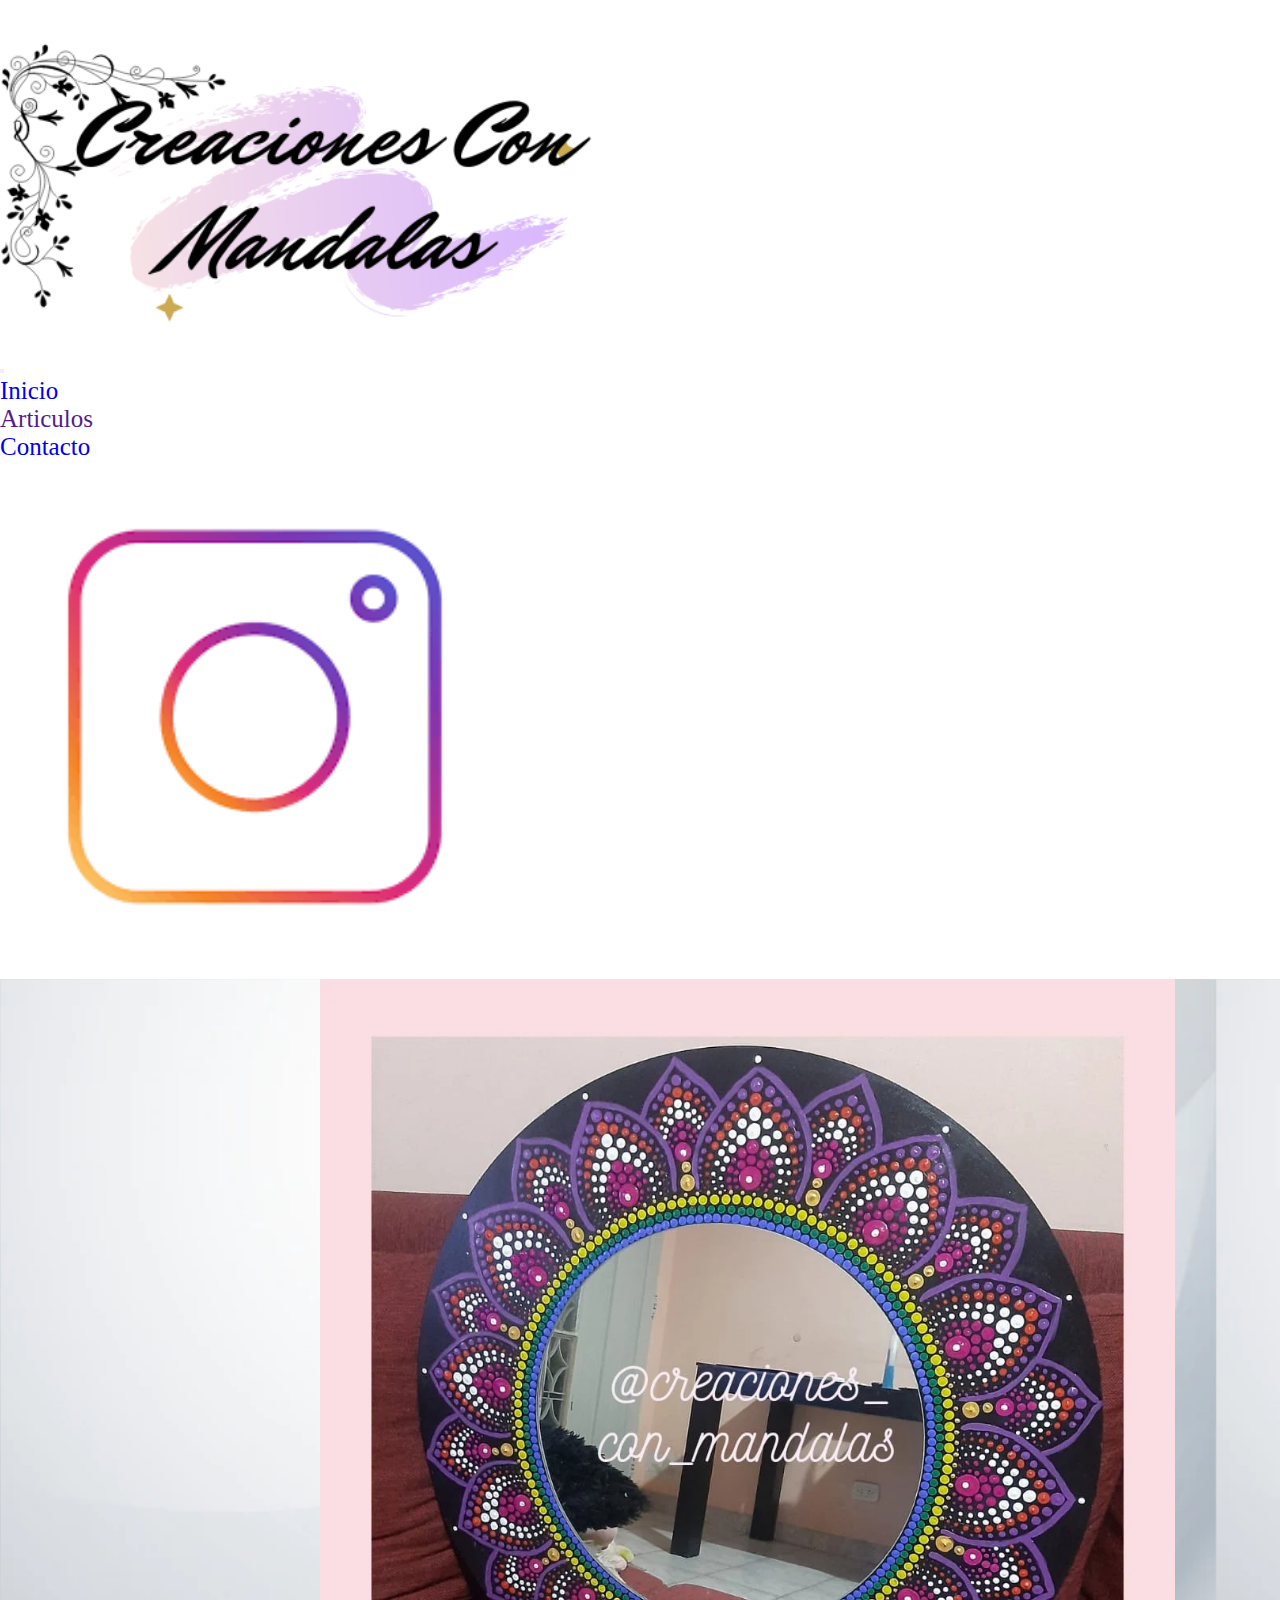
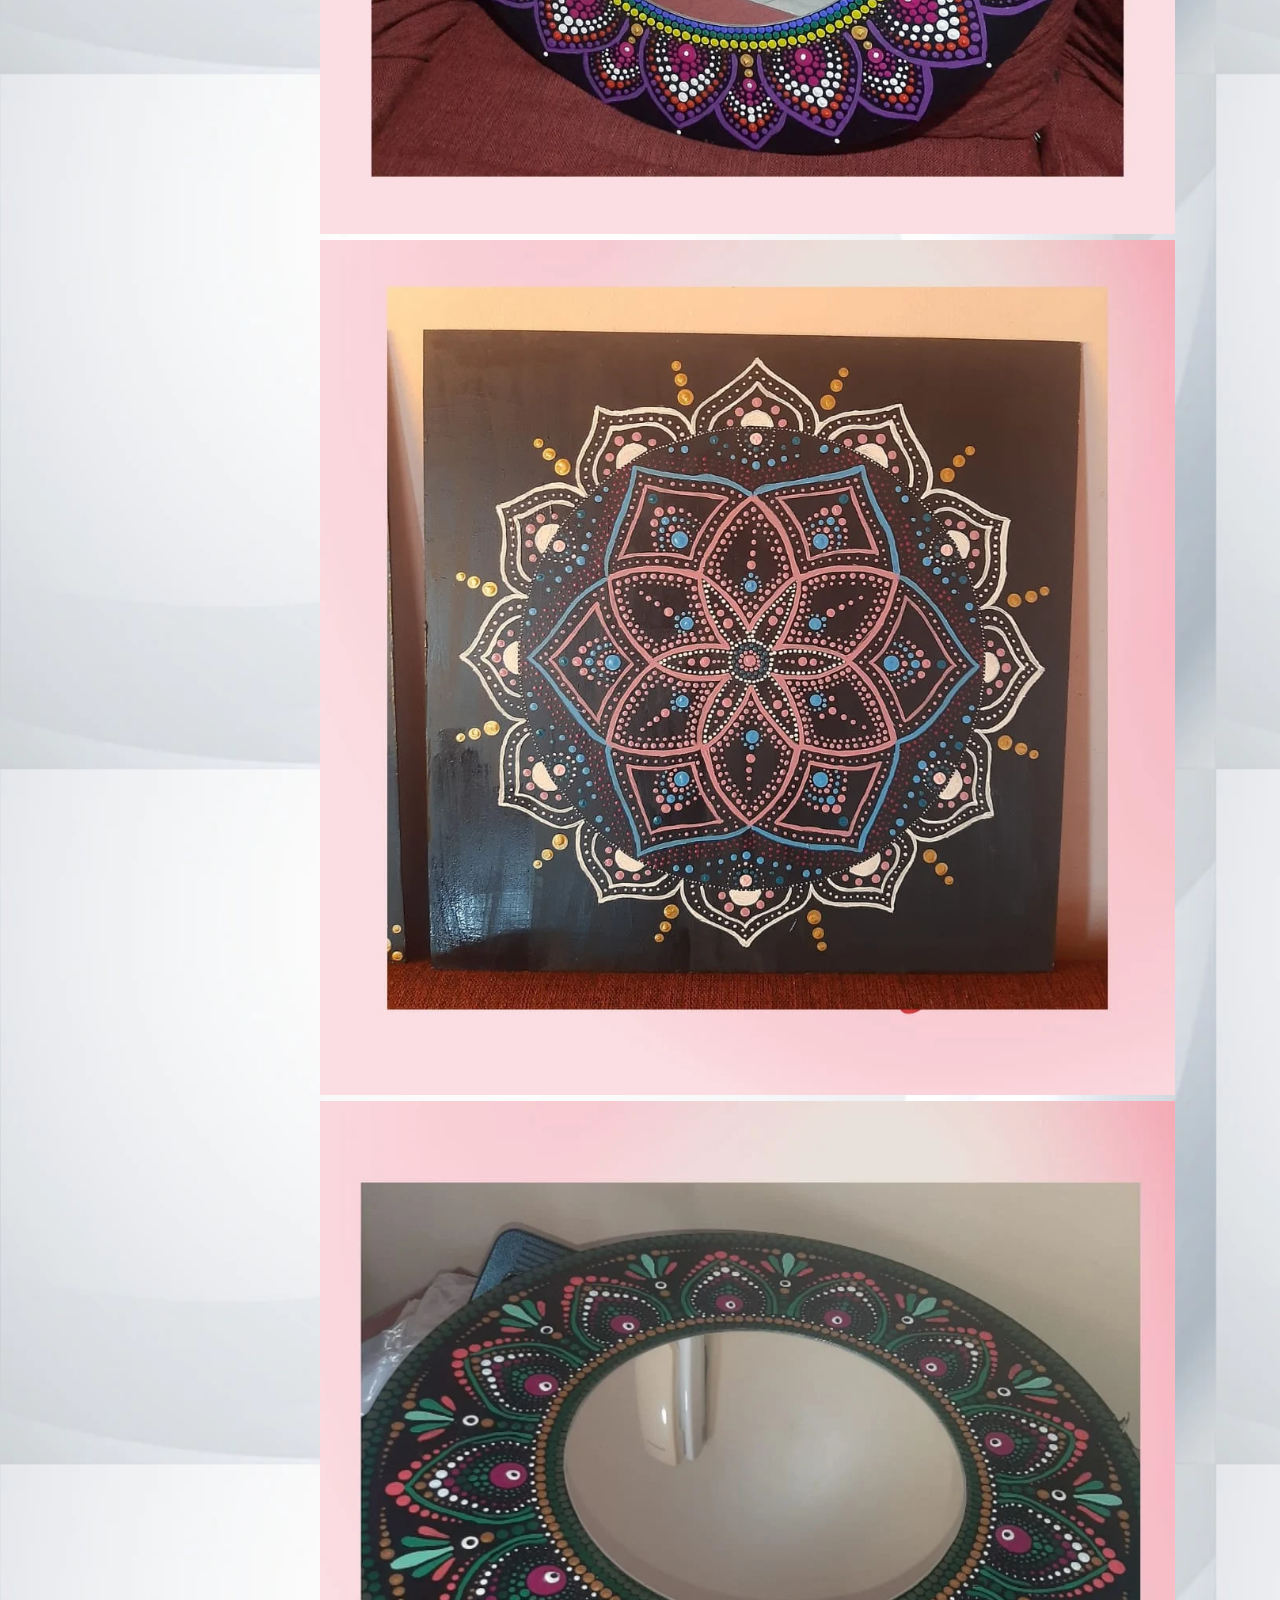
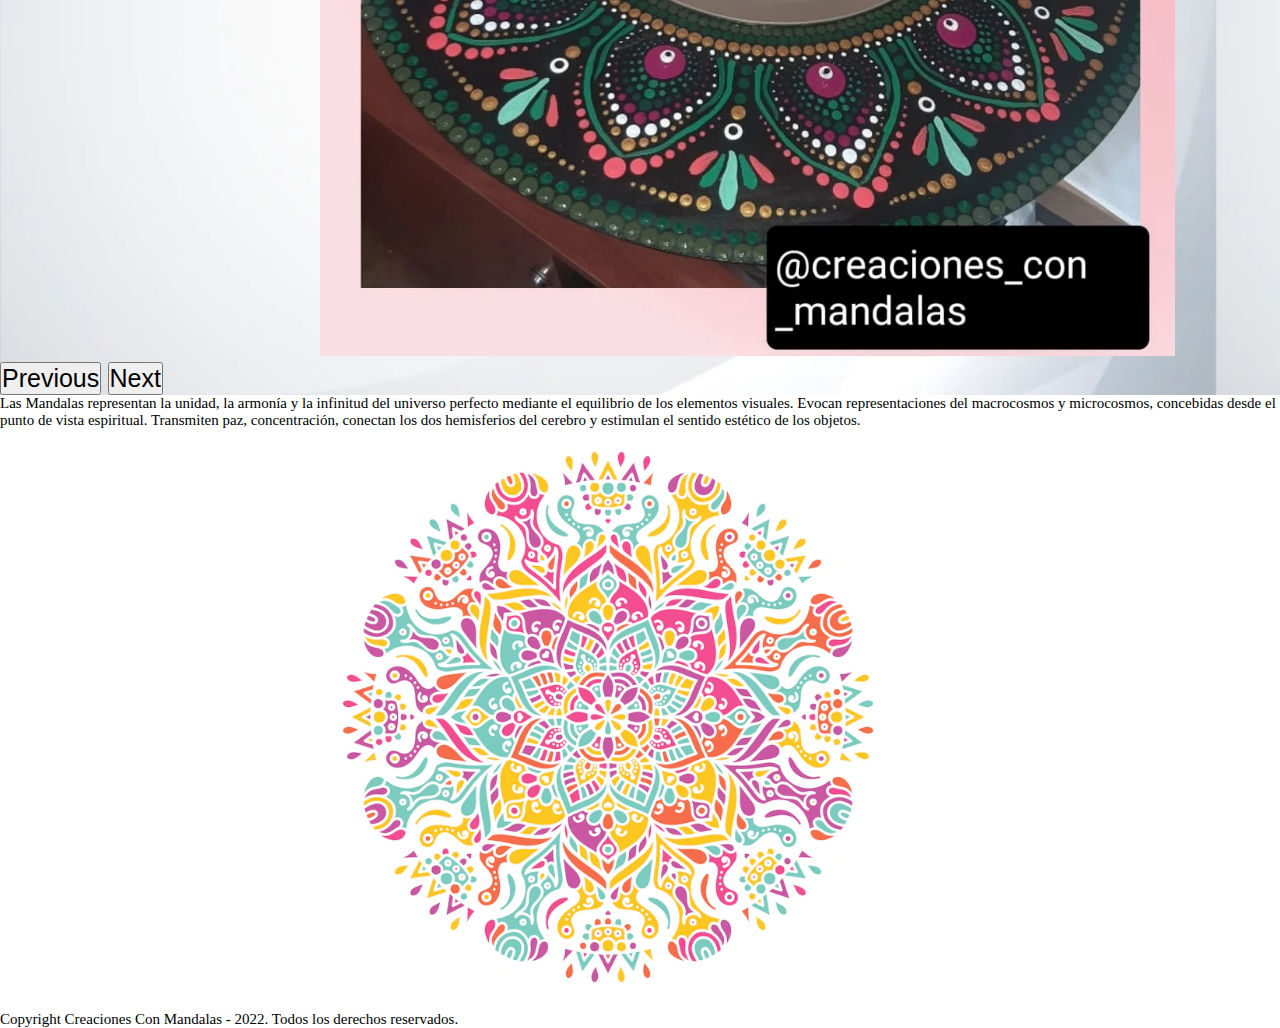
<file: index.html>
<!DOCTYPE html>
<html lang="en">
<head>
    <meta charset="UTF-8">
    <meta http-equiv="X-UA-Compatible" content="IE=edge">
    <meta name="viewport" content="width=device-width, initial-scale=1.0">
    <meta name="description" content="Cuadros y espejos decorativos, artesanales, para darle armonía a tu hogar">
    <!-- CSS only -->
    <link href="https://cdn.jsdelivr.net/npm/bootstrap@5.2.2/dist/css/bootstrap.min.css" rel="stylesheet" integrity="sha384-Zenh87qX5JnK2Jl0vWa8Ck2rdkQ2Bzep5IDxbcnCeuOxjzrPF/et3URy9Bv1WTRi" crossorigin="anonymous">
    <link rel="stylesheet" href="./styles/styless.css">
    <link rel="shorcut icon" href="./imagenes/Logo.png">
    <title>Creaciones Con Mandalas</title>
</head>
<body class="container-fluid">
    <section class="row">
    <section class="col">
        
<img class="logoIndex" src="./imagenes/Logo2.png" alt="img">
    </section>
<section class="col">
    <nav class="navbar navbar-expand-md navbar">
        <button
          class="navbar-toggler"
          type="button"
          data-bs-toggle="collapse"
          data-bs-target="#navbarTogglerDemo01"
          aria-controls="navbarTogglerDemo01"
          aria-expanded="false"
          aria-label="Toggle navigation"
        >
          <span class="navbar-toggler-icon"></span>
        </button>
        <div class="collapse navbar-collapse" id="navbarTogglerDemo01">
          <ul class="navbar-nav me-auto mb-2 mb-lg-0">
            <li class="nav-item">
              <a class="nav-link" href="./index.html">Inicio</a>
            </li>
            <li class="nav-item">
              <a class="nav-link" href="">Articulos</a>
            </li>

            <li class="nav-item">
              <a class="nav-link" href="./pages/Contacto.html">Contacto</a>
            </li>
          </ul>
             <a href="https://www.instagram.com/creaciones_con_mandalas/">   
          <img class="igLogo" src="./imagenes/instagramLogo.png" alt="Img">
        </a>
       
       </section>
  </section>
 
  <div class="cuerpoIndex">
  <div id="carouselExampleFade" class="carousel slide carousel-fade" data-bs-ride="carousel">
    <div class="carousel-inner">
      <div class="carousel-item active">
        <img class="imgCarrusel" src="./imagenes/Espejo1.webp" class="d-block w-100" alt="img">
      </div>
      <div class="carousel-item">
        <img class="imgCarrusel" src="./imagenes/Cuadros5.webp" class="d-block w-100" alt="img">
      </div>
      <div class="carousel-item">
        <img class="imgCarrusel" src="./imagenes/Espejo5.webp" class="d-block w-100" alt="img">
      </div>
    </div>
    <button class="carousel-control-prev" type="button" data-bs-target="#carouselExampleFade" data-bs-slide="prev">
      <span class="carousel-control-prev-icon" aria-hidden="true"></span>
      <span class="visually-hidden">Previous</span>
    </button>
    <button class="carousel-control-next" type="button" data-bs-target="#carouselExampleFade" data-bs-slide="next">
      <span class="carousel-control-next-icon" aria-hidden="true"></span>
      <span class="visually-hidden">Next</span>
    </button>
  </div>
</div>

<section class="row">
  <section class="col p-2">
    <p class="fw-semibold fs-6">Las Mandalas representan la unidad, la armonía y la infinitud del universo perfecto mediante el equilibrio de los elementos 
      visuales.
      Evocan representaciones del macrocosmos y microcosmos, concebidas desde el punto de vista espiritual.
      Transmiten paz, concentración, conectan los dos hemisferios del cerebro y estimulan el sentido estético de los objetos.
     
    </p>

<img class="mandalaIndex" src="./imagenes/Mandala fondo blanco.webp" alt="img">



  
<footer>
  <p class="C">Copyright Creaciones Con Mandalas - 2022. Todos los derechos reservados.</p>
</footer>


    <!-- JavaScript Bundle with Popper -->
<script src="https://cdn.jsdelivr.net/npm/bootstrap@5.2.2/dist/js/bootstrap.bundle.min.js" integrity="sha384-OERcA2EqjJCMA+/3y+gxIOqMEjwtxJY7qPCqsdltbNJuaOe923+mo//f6V8Qbsw3" crossorigin="anonymous"></script>
</body>
</html>
</file>
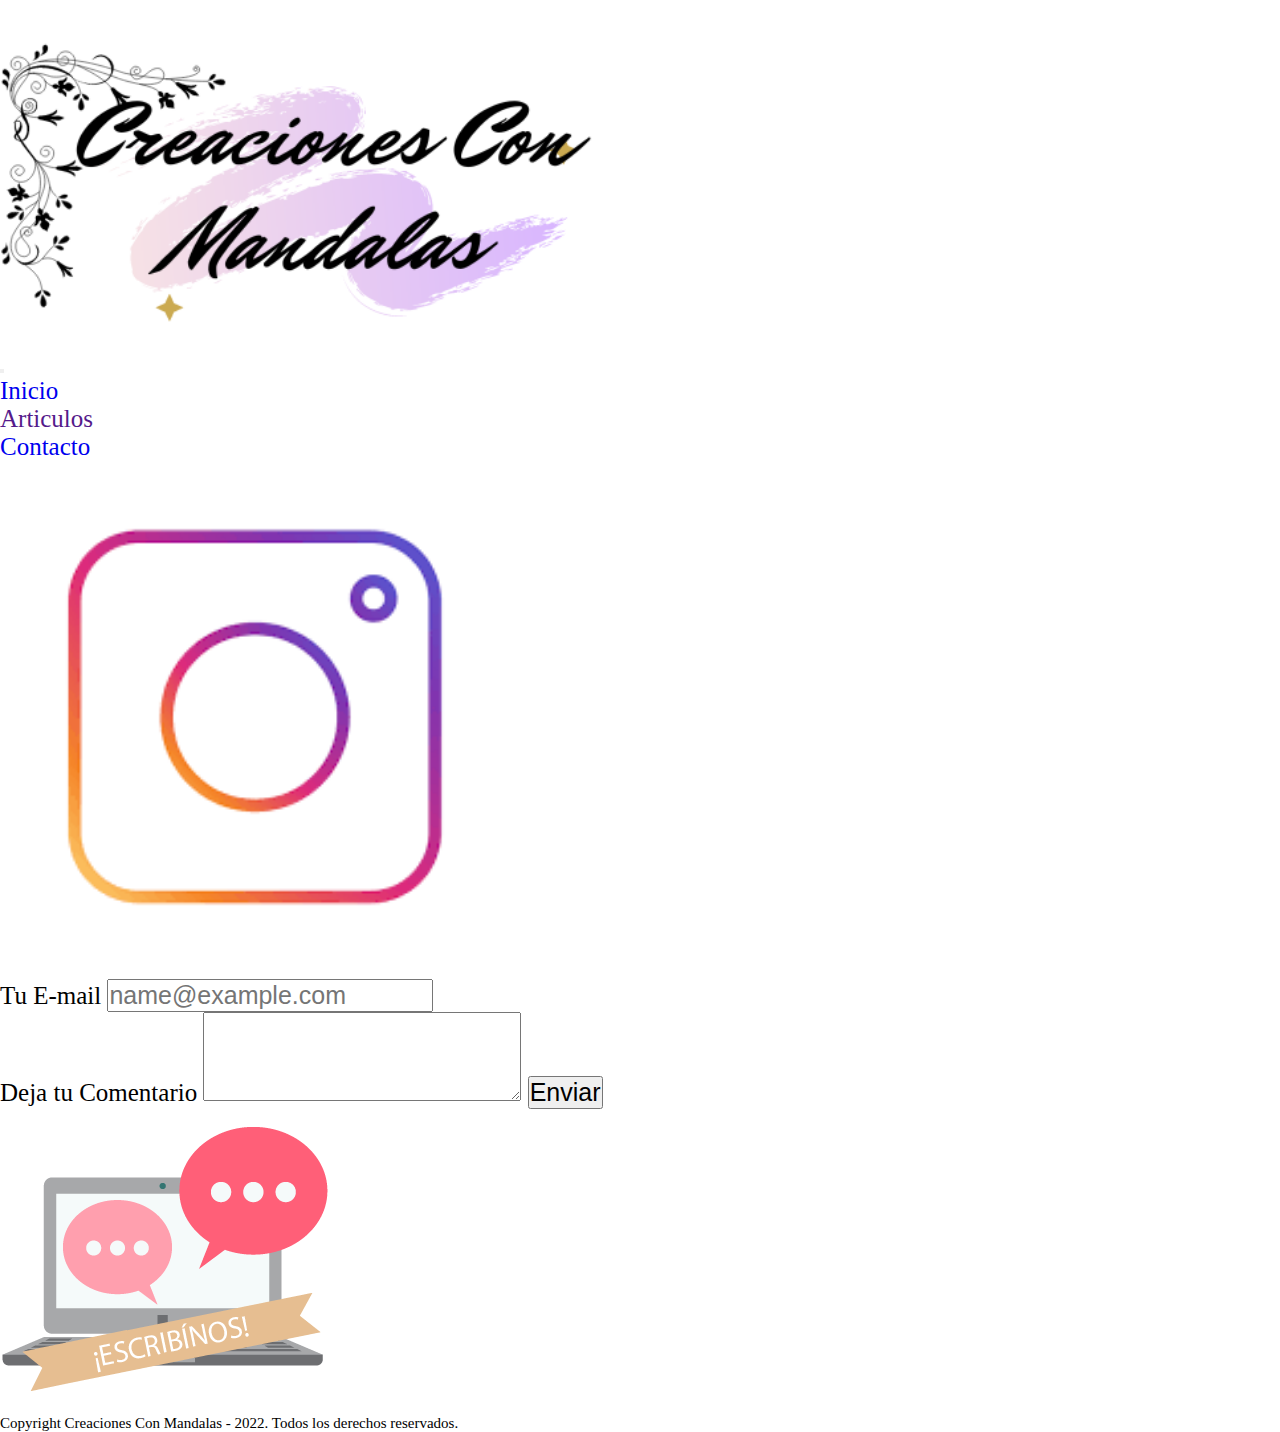
<file: pages/Contacto.html>
<!DOCTYPE html>
<html lang="en">
<head>
    <meta charset="UTF-8">
    <meta http-equiv="X-UA-Compatible" content="IE=edge">
    <meta name="viewport" content="width=device-width, initial-scale=1.0">
    <meta name="description" content="Cuadros y espejos decorativos, artesanales, para darle armonía a tu hogar">
    <!-- CSS only -->
    <link href="https://cdn.jsdelivr.net/npm/bootstrap@5.2.2/dist/css/bootstrap.min.css" rel="stylesheet" integrity="sha384-Zenh87qX5JnK2Jl0vWa8Ck2rdkQ2Bzep5IDxbcnCeuOxjzrPF/et3URy9Bv1WTRi" crossorigin="anonymous">
    <link rel="stylesheet" href="../styles/styless.css">
    <link rel="shorcut icon" href="../imagenes/Logo.png">
    <title>Creaciones Con Mandalas</title>
</head>
<body class="container-fluid">
    <section class="row">
    <section class="col">
        
<img class="logoIndex" src="../imagenes/Logo2.png" alt="img">
    </section>
<section class="col">
    <nav class="navbar navbar-expand-md navbar">
        <button
          class="navbar-toggler"
          type="button"
          data-bs-toggle="collapse"
          data-bs-target="#navbarTogglerDemo01"
          aria-controls="navbarTogglerDemo01"
          aria-expanded="false"
          aria-label="Toggle navigation"
        >
          <span class="navbar-toggler-icon"></span>
        </button>
        <div class="collapse navbar-collapse" id="navbarTogglerDemo01">
          <ul class="navbar-nav me-auto mb-2 mb-lg-0">
            <li class="nav-item">
              <a class="nav-link" href="../index.html">Inicio</a>
            </li>
            <li class="nav-item">
              <a class="nav-link" href="">Articulos</a>
            </li>

            <li class="nav-item">
              <a class="nav-link" href="./Contacto.html">Contacto</a>
            </li>
          </ul>
             <a href="https://www.instagram.com/creaciones_con_mandalas/">   
          <img class="igLogo" src="../imagenes/instagramLogo.png" alt="Img">
        </a>
       
       </section>
  </section>

  



  <section class="row">

    <section class="p-2 ml-1  col">
      <form class="contacto">
      <div class="mb-3">
        <label for="exampleFormControlInput1" class="form-label">Tu E-mail</label>
        <input type="email" class="form-control" id="exampleFormControlInput1" placeholder="name@example.com">
      </div>
      <div class="mb-3">
        <label for="exampleFormControlTextarea1" class="form-label">Deja tu Comentario</label>
        <textarea class="form-control" id="exampleFormControlTextarea1" rows="3"></textarea>
        <button class="btn btn-primary" type="submit">Enviar</button>
      </div>
    </form>
  </section>
  <section class="p-3 col">
    <img class="imgContactoo"  src="../imagenes/escribinos-01.png" alt="imgcontacto">
  </section>

  </section>
  
  
  
  
 
  




  <footer>
    <p class="C">Copyright Creaciones Con Mandalas - 2022. Todos los derechos reservados.</p>
  </footer>
  </div>
  
      <!-- JavaScript Bundle with Popper -->
  <script src="https://cdn.jsdelivr.net/npm/bootstrap@5.2.2/dist/js/bootstrap.bundle.min.js" integrity="sha384-OERcA2EqjJCMA+/3y+gxIOqMEjwtxJY7qPCqsdltbNJuaOe923+mo//f6V8Qbsw3" crossorigin="anonymous"></script>
  </body>
  </html>
</file>
<file: styles/styless.css>
* {
    margin: 0%;
    padding: 0%;
    font-size: 25px;

  }

.logoIndex {
    width: 50%;
}

.mandalaIndex {
 width: 45%;
 margin-left: 25%;
}


.imgCarrusel {


    height:95vh;
    margin-left: 25%;
}


a {
    text-decoration: none;
   
  }
  a:hover {
    background-color: rgb(238, 232, 243);
  }

  .igLogo {
    width: 40%;

}
.cuerpoIndex
 {
    background-image: url(../imagenes/fondo-blanco-gris-brillante-lineas-onduladas_1017-25101.webp);
    background-size: 95%;
}
p {
    font-size: 60%;
    font-family:Cambria, Cochin, Georgia, Times, 'Times New Roman', serif;
}

@media screen and (max-width: 600px){
    * {
   
        font-size: 15px;
    
      }
    
   
    .logoIndex {
        width: 120%;
      
    }

    .imgCarrusel {
        height: 35vh;
        margin-left: 10%;
    
    }


    


}
</file>
